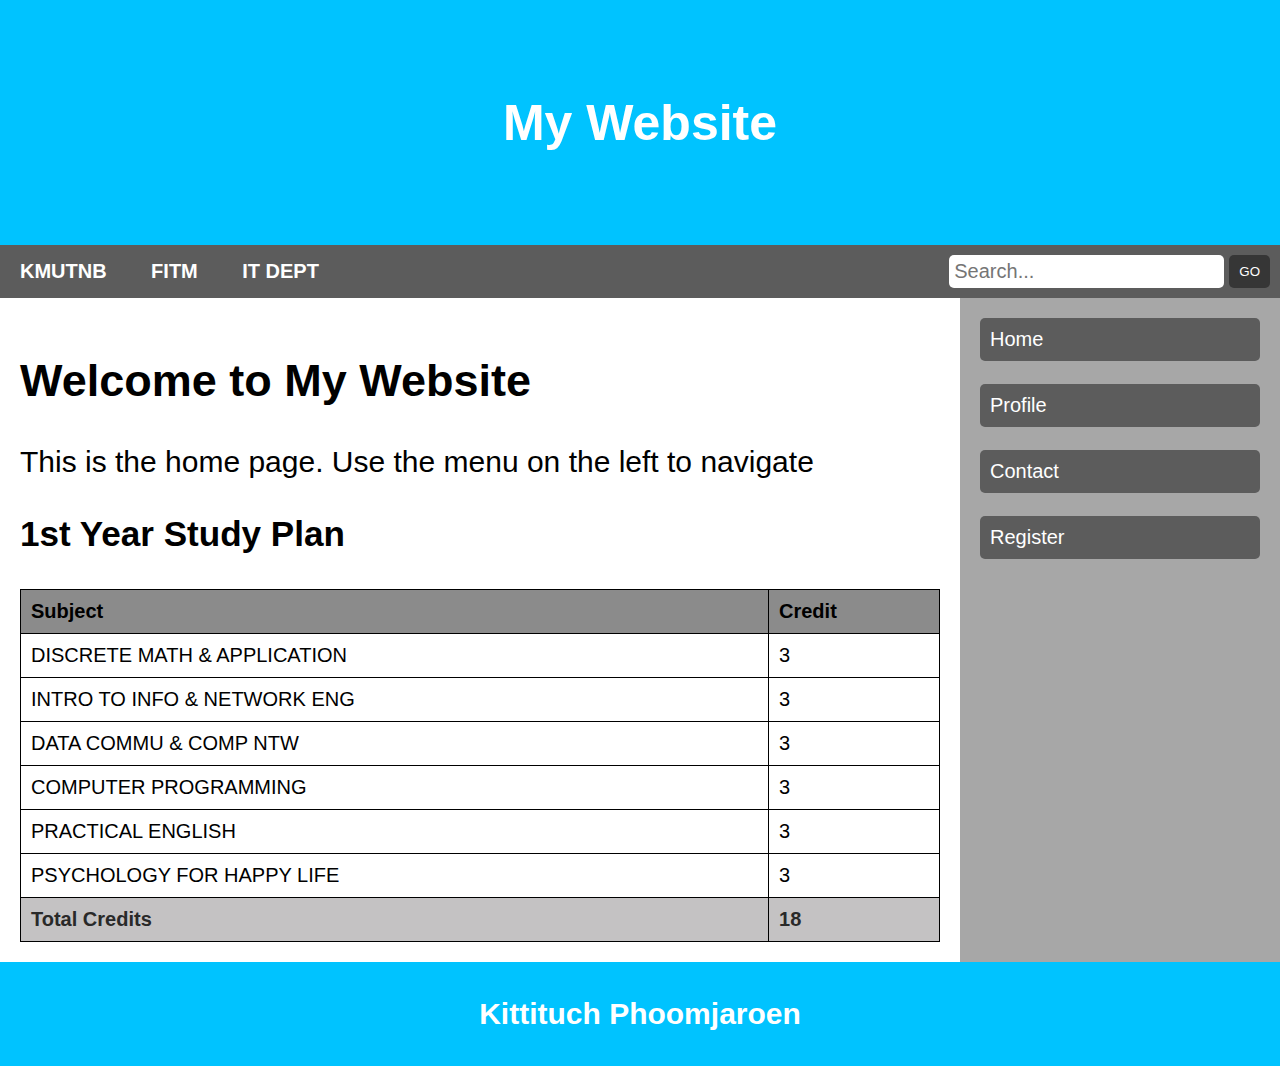
<file: CW6/index.html>
<!DOCTYPE html>
<html lang="en">
<head>
    <link rel="stylesheet" href="css/style.css">
    <meta charset="UTF-8">
    <meta name="viewport" content="width=device-width, initial-scale=1.0">
    <title>index</title>
</head>
<body>
    <!-- Header -->
    <div class="header">
        <h1>My Website</h1>
    </div>
    <!-- Navigation Bar -->
    <div class="navbar">
        <div class="menu">
            <a href="https://www.kmutnb.ac.th/">KMUTNB</a>
            <a href="http://202.44.47.45/fitm/">FITM</a>
            <a href="https://sites.google.com/fitm.kmutnb.ac.th/fitmit">IT DEPT</a>
        </div>
        <div class="search">
            <input type="text" placeholder="Search...">
            <button>GO</button>
        </div>
    </div>
    <div class="row">
        <div class="main">
            <h2>Welcome to My Website</h2>
            <span>This is the home page. Use the menu on the left to navigate</span>
            <h3>1st Year Study Plan</h3>
            <table>
                <thead>
                    <tr>
                        <td>Subject</td>
                        <td>Credit</td>
                    </tr>
                </thead>
                <tbody>
                    <tr>
                        <td>DISCRETE MATH & APPLICATION</td>
                        <td>3</td>
                    </tr>
                    <tr>
                        <td>INTRO TO INFO & NETWORK ENG</td>
                        <td>3</td>
                    </tr>
                    <tr>
                        <td>DATA COMMU & COMP NTW</td>
                        <td>3</td>
                    </tr>
                    <tr>
                        <td>COMPUTER PROGRAMMING</td>
                        <td>3</td>
                    </tr>
                    <tr>
                        <td>PRACTICAL ENGLISH</td>
                        <td>3</td>
                    </tr>
                    <tr>
                        <td>PSYCHOLOGY FOR HAPPY LIFE</td>
                        <td>3</td>
                    </tr>
                </tbody>
                <tfoot>
                    <tr>
                        <td>Total Credits</td>
                        <td>18</td>
                    </tr>
                </tfoot>
            </table>
        </div>
        <div class="side">
            <a href="index.html">Home</a><br>
            <a href="profile.html">Profile</a><br>
            <a href="contact.html">Contact</a><br>
            <a href="register.html">Register</a>
        </div>
    </div>
    <div class="footer">
        <h2>Kittituch Phoomjaroen</h2>
    </div>
</body>
</html>
</file>
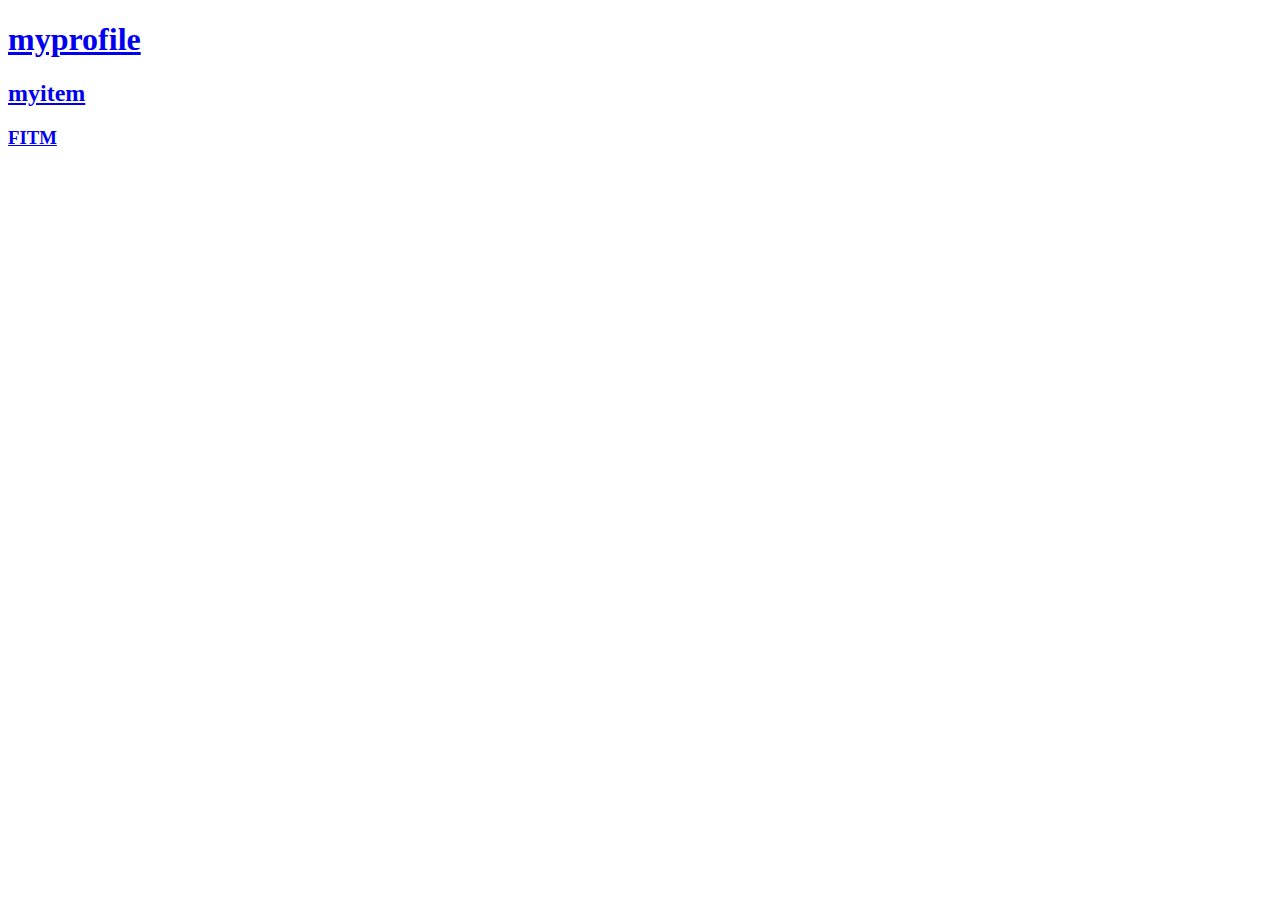
<file: mycontact.html>
<!DOCTYPE html>
<html lang="en">
<head>
    <meta charset="UTF-8">
    <meta name="viewport" content="width=device-width, initial-scale=1.0">
    <title>mycontact</title>
</head>
<body>
    <h1><a href="myprofile.html">myprofile</a></h1>

    <h2><a href="myitem.html">myitem</a></h2>

    <h3><a href="http://202.44.47.45/fitm/">FITM</a></h3>
    
</body>
</html>
</file>
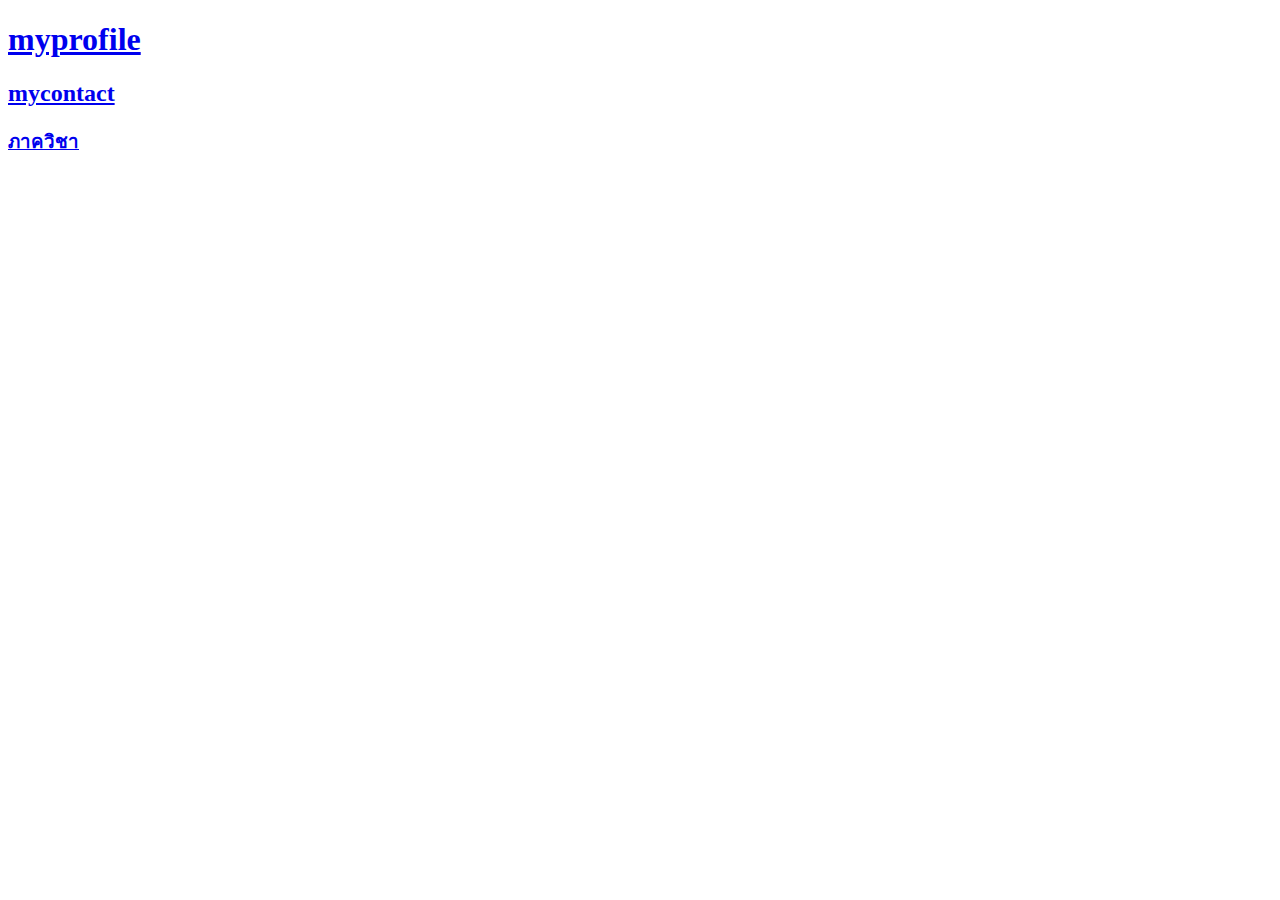
<file: myitem.html>
<!DOCTYPE html>
<html lang="en">
<head>
    <meta charset="UTF-8">
    <meta name="viewport" content="width=device-width, initial-scale=1.0">
    <title>myitem</title>
</head>
<body>
    <h1><a href="myprofile.html">myprofile</a></h1>
    
    <h2><a href="mycontact.html">mycontact</a></h2>

    <h3><a href="https://sites.google.com/itm.kmutnb.ac.th/it-fitm">ภาควิชา</a></h3>
</body>
</html>
</file>
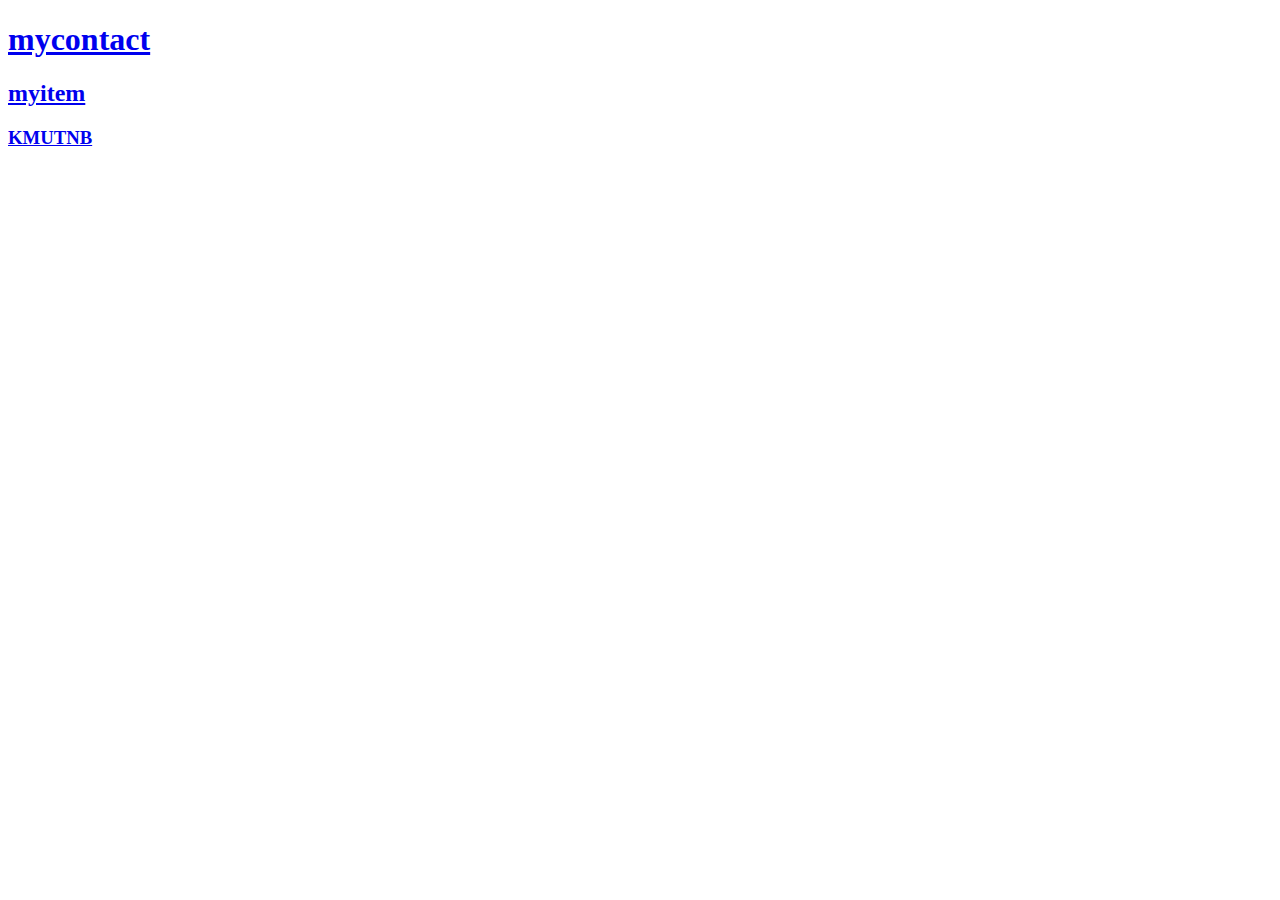
<file: myprofile.html>
<!DOCTYPE html>
<html lang="en">
<head>
    <meta charset="UTF-8">
    <meta name="viewport" content="width=device-width, initial-scale=1.0">
    <title>myprofile</title>
</head>
<body>
    <h1><a href="mycontact.html">mycontact</a></h1>

    <h2><a href="myitem.html">myitem</a></h2>

    <h3><a href="https://www.kmutnb.ac.th/">KMUTNB</a></h3>
    
</body>
</html>
</file>
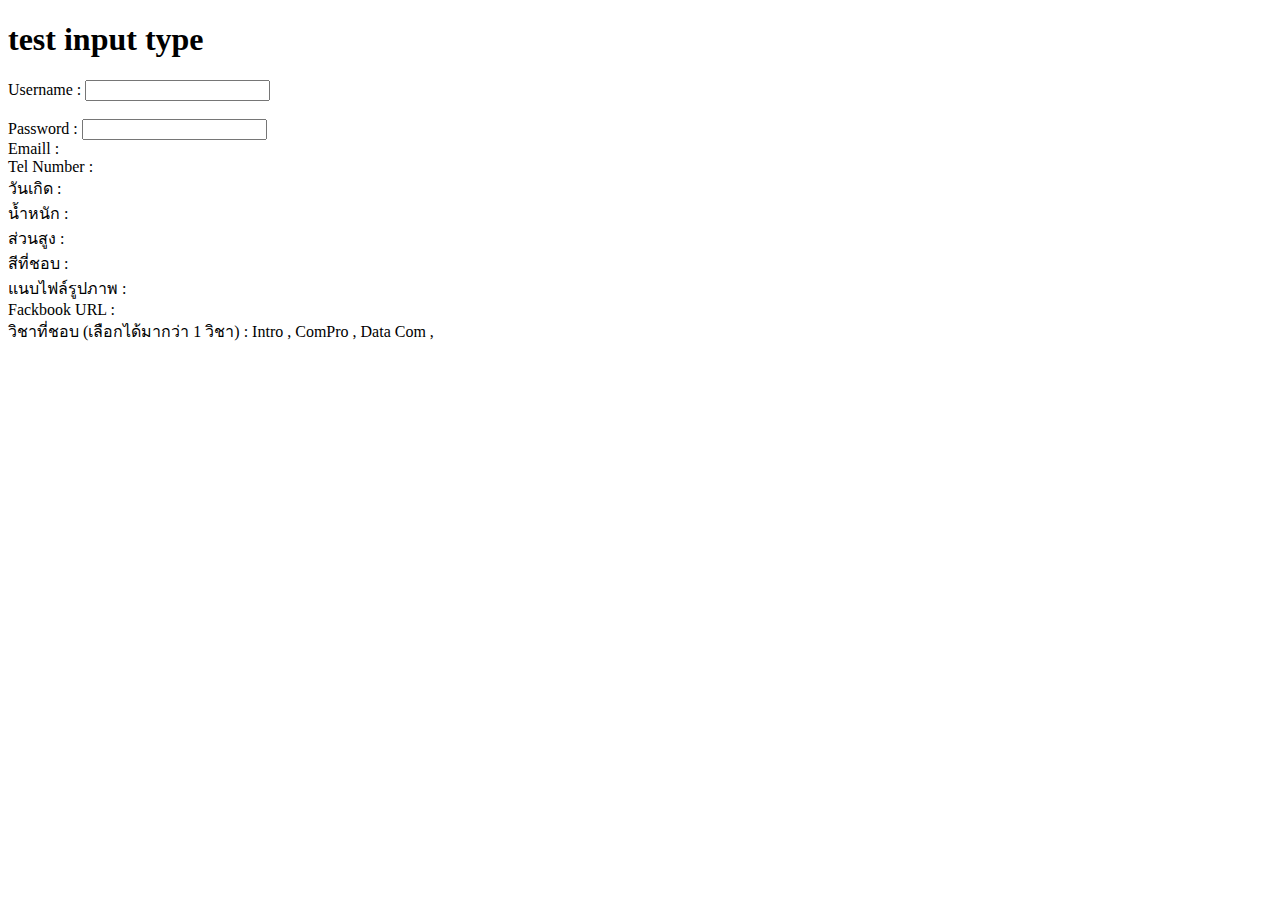
<file: test-input1.html>
<!DOCTYPE html>
<html lang="en">
<head>
    <meta charset="UTF-8">
    <meta name="viewport" content="width=device-width, initial-scale=1.0">
    <title>Document</title>
</head>
<body>
    <h1>test input type</h1>
    <form>
        Username    : <input type="text"><br><br>
        Password    : <input type="password">       <br>
        Emaill      :        <br>
        Tel Number  :        <br>
        วันเกิด       :        <br>
        น้ำหนัก       :       <br>
        ส่วนสูง       :        <br>
        สีที่ชอบ       :        <br>
        แนบไฟล์รูปภาพ :        <br>
        Fackbook URL :          <br>
        วิชาที่ชอบ (เลือกได้มากว่า 1 วิชา) :   Intro , ComPro , Data Com , <br>
    </form>
</body>
</html>
</file>
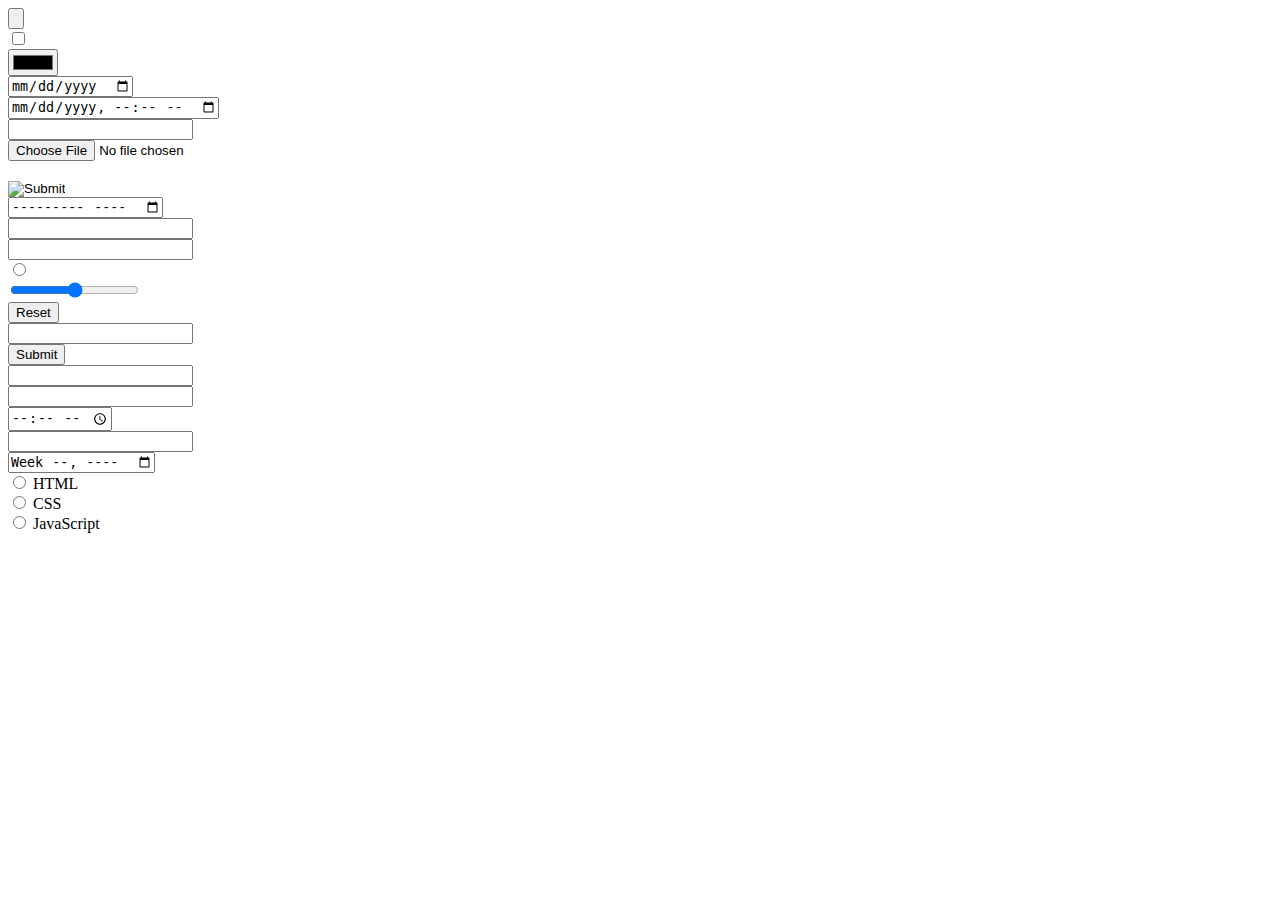
<file: test.html>
<!DOCTYPE html>
<html lang="en">
<head>
    <meta charset="UTF-8">
    <meta name="viewport" content="width=device-width, initial-scale=1.0">
    <title>Document</title>
</head>
<body>
    <input type="button"><br>
    <input type="checkbox"><br>
<input type="color"><br>
<input type="date"><br>
<input type="datetime-local"><br>
<input type="email"><br>
<input type="file"><br>
<input type="hidden"><br>
<input type="image"><br>
<input type="month"><br>
<input type="number"><br>
<input type="password"><br>
<input type="radio"><br>
<input type="range"><br>
<input type="reset"><br>
<input type="search"><br>
<input type="submit"><br>
<input type="tel"><br>
<input type="text"><br>
<input type="time"><br>
<input type="url"><br>
<input type="week"><br>

<input type="radio" id="html" name="fav_language">
  <label for="html">HTML</label><br>

  <input type="radio" id="css" name="fav_language" value="CSS">
  <label for="css">CSS</label><br>

  <input type="radio" id="javascript" name="fav_language" value="JavaScript">
  <label for="javascript">JavaScript</label>

</body>
</html>
</file>
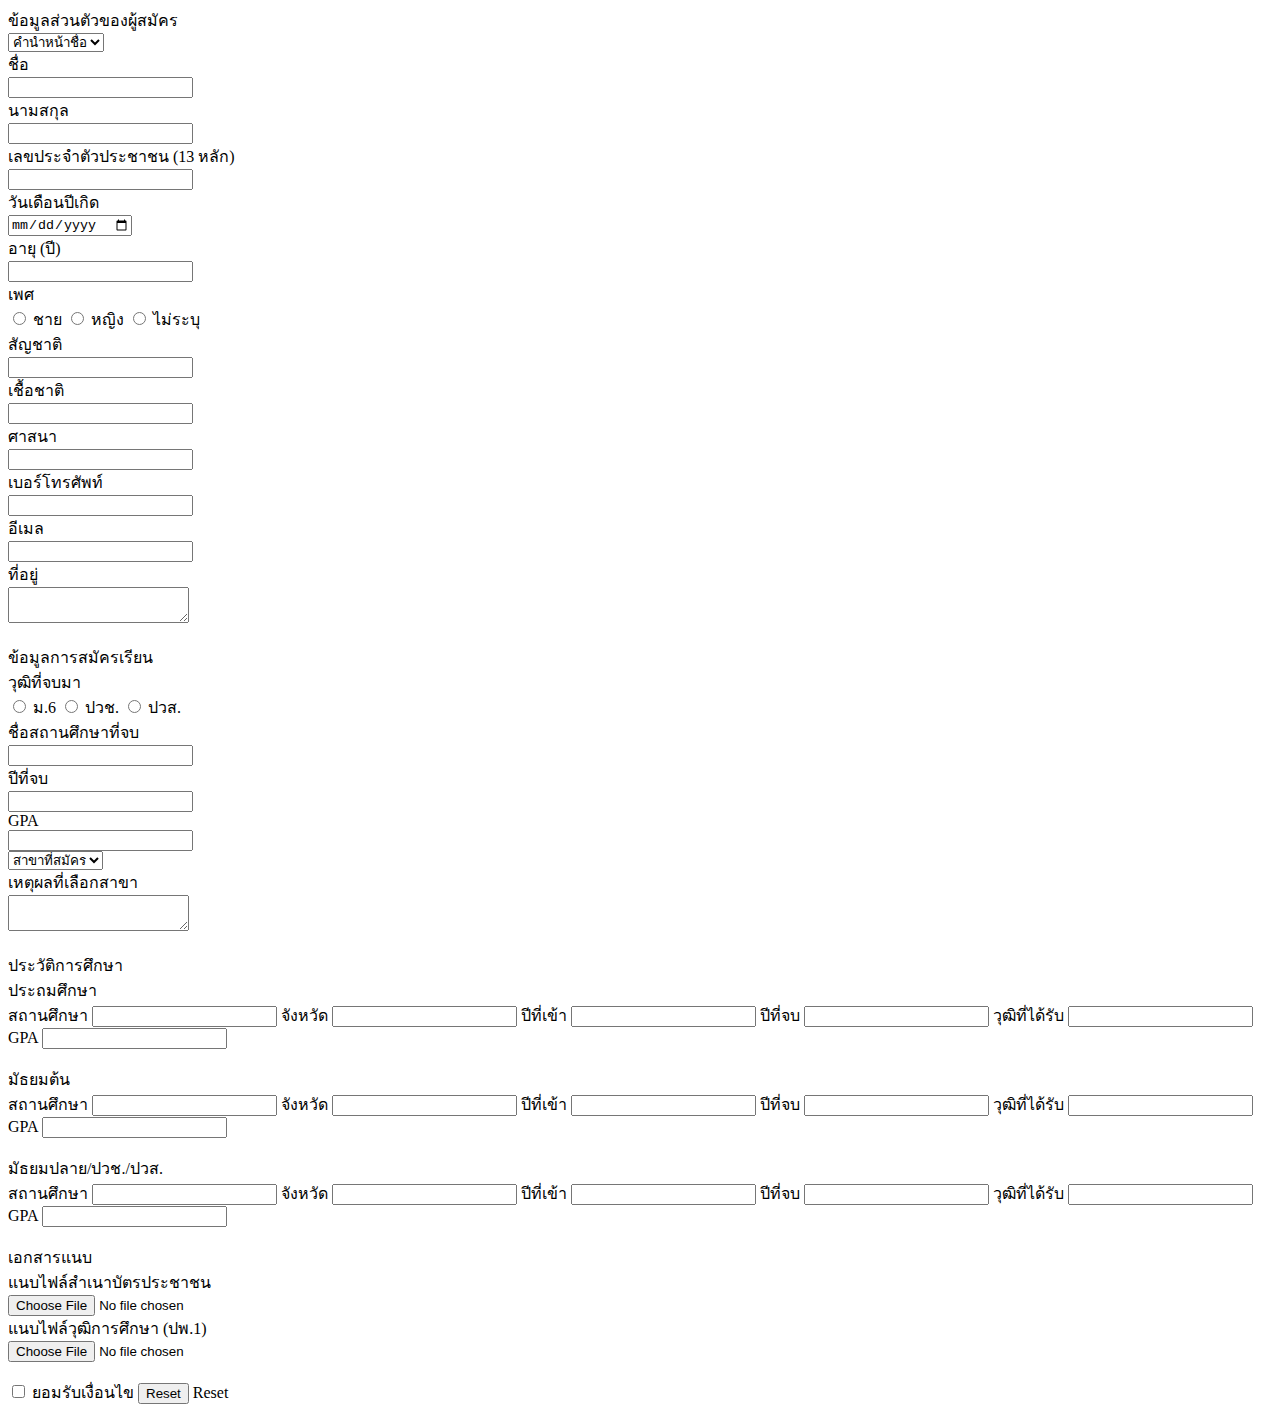
<file: CW5/test-input1.html>
<!DOCTYPE html>
<html lang="en">
<head>
    <meta charset="UTF-8">
    <meta name="viewport" content="width=device-width, initial-scale=1.0">
    <title>Document</title>
</head>
<body>
    <nav>ข้อมูลส่วนตัวของผู้สมัคร</nav>
    <form>
        <select>
            <option value="">คำนำหน้าชื่อ</option>
            <option value="">นาย</option>
            <option value="">นางสาว</option>
            <option value="">นาง</option>
        </select><br>
        <label for="Fname">ชื่อ</label><br>
        <input type="text"><br>

        <label for="Lname">นามสกุล</label><br>
        <input type="text" name="Lname"><br>

        <label for="13 number">เลขประจำตัวประชาชน (13 หลัก)</label><br>
        <input type="text" maxlength="13" name="13 number"><br>

        <label for="HBD">วันเดือนปีเกิด</label><br>
        <input type="date" name="HBD"><br>
        
        <label for="age">อายุ (ปี)</label><br>
        <input type="number"  name="age"><br>

        <label for="gender">เพศ</label><br>
        <input type="radio" id="ชาย" name="gender">
        <label for="Male">ชาย</label>
        <input type="radio" id="หญิง" name="gender">
        <label for="Female">หญิง</label>
        <input type="radio" id="ไม่ระบุ" name="gender">
        <label for="unknown">ไม่ระบุ</label><br>

        <label for="nationality">สัญชาติ</label><br>
        <input type="text" name="nationality"><br>

        <label for="ethnicity">เชื้อชาติ</label><br>
        <input type="text" name="ethnicity"><br>

        <label for="religion">ศาสนา</label><br>
        <input type="text" name="religion"><br>

        <label for="phonenumber">เบอร์โทรศัพท์</label><br>
        <input type="tel" name="phonenumber"><br>

        <label for="Email">อีเมล</label><br>
        <input type="email" name="Email"><br>

        <label for="area">ที่อยู่</label><br>
        <textarea name="area" id=""></textarea>
        <nav></nav><br>
        <nav>ข้อมูลการสมัครเรียน</nav>
        <label for="Degree">วุฒิที่จบมา</label><br>
        <input type="radio" id="ชาย" name="Degree">
        <label for="degree">ม.6</label>
        <input type="radio" id="หญิง" name="Degree">
        <label for="degree">ปวช.</label>
        <input type="radio" id="ไม่ระบุ" name="Degree">
        <label for="degree">ปวส.</label><br>

        <label for="EIC">ชื่อสถานศึกษาที่จบ</label><br>
        <input type="text" name="EIC"><br>

        <label for="complete">ปีที่จบ</label><br>
        <input type="number" name="complete"><br>

        <label for="GPA">GPA</label><br>
        <input type="number" step="0.01" name="GPA"><br>

        <select>
            <option value="">สาขาที่สมัคร</option>
            <option value="">IT</option>
            <option value="">ITI</option>
            <option value="">INE</option>
            <option value="">INET</option>
        </select><br>

        <label for="reason">เหตุผลที่เลือกสาขา</label><br>
        <textarea name="reason" id=""></textarea>
        <nav></nav><br>
        <nav>ประวัติการศึกษา</nav>
        <label for="EIC1">ประถมศึกษา</label><br>
        <label for="EIC1-1">สถานศึกษา</label>
        <input type="text" name="EIC1-1">
        <label for="EIC1-2">จังหวัด</label>
        <input type="text" name="EIC1-2">
        <label for="EIC1-3">ปีที่เข้า</label>
        <input type="text" name="EIC1-3">
        <label for="EIC1-4">ปีที่จบ</label>
        <input type="text" name="EIC1-4">
        <label for="EIC1-5">วุฒิที่ได้รับ</label>
        <input type="text" name="EIC1-5">
        <label for="EIC1-5">GPA</label>
        <input type="text" name="EIC01-5"><br>
        <nav></nav><br>
        <label for="EIC2">มัธยมต้น</label><br>
        <label for="EIC2-1">สถานศึกษา</label>
        <input type="text" name="EIC2-1">
        <label for="EIC2-2">จังหวัด</label>
        <input type="text" name="EIC2-2">
        <label for="EIC2-3">ปีที่เข้า</label>
        <input type="text" name="EIC2-3">
        <label for="EIC2-4">ปีที่จบ</label>
        <input type="text" name="EIC2-4">
        <label for="EIC2-5">วุฒิที่ได้รับ</label>
        <input type="text" name="EIC2-5">
        <label for="EIC2-5">GPA</label>
        <input type="text" name="EIC2-5"><br>
        <nav></nav><br>
        <label for="EIC3">มัธยมปลาย/ปวช./ปวส.</label><br>
        <label for="EIC3-1">สถานศึกษา</label>
        <input type="text" name="EIC3-1">
        <label for="EIC3-2">จังหวัด</label>
        <input type="text" name="EIC3-2">
        <label for="EIC3-3">ปีที่เข้า</label>
        <input type="text" name="EIC3-3">
        <label for="EIC3-4">ปีที่จบ</label>
        <input type="text" name="EIC3-4">
        <label for="EIC3-5">วุฒิที่ได้รับ</label>
        <input type="text" name="EIC3-5">
        <label for="EIC3-5">GPA</label>
        <input type="text" name="EIC3-5"><br>

        <nav></nav><br>
        <nav>เอกสารแนบ</nav>
        <label for="file13number">แนบไฟล์สำเนาบัตรประชาชน</label><br>
        <input type="file" name="file13number"><br>
        <label for="file13number">แนบไฟล์วุฒิการศึกษา (ปพ.1)</label><br>
        <input type="file" name="file13number"><br>
        <nav></nav><br>
        <input type="checkbox" name="accept">
        <label for="accept">ยอมรับเงื่อนไข</label>
        <input type="reset" name="accept">
        <label for="Reset">Reset</label><br>

    </form>
</body>
</html>
</file>
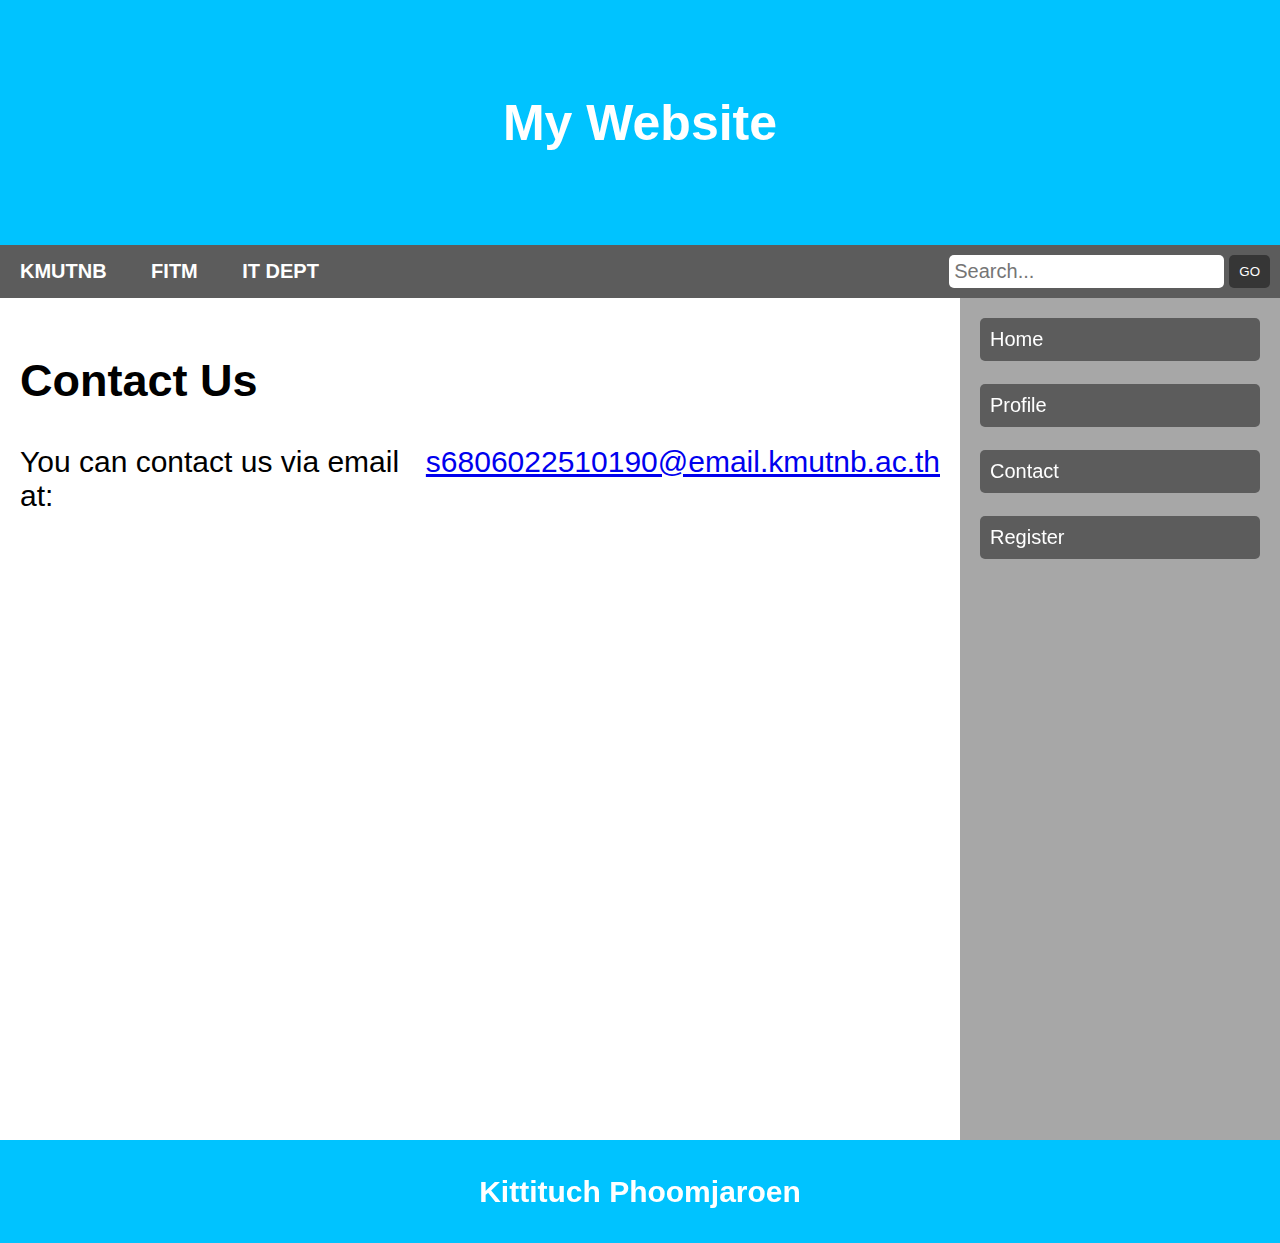
<file: CW6/contact.html>
<!DOCTYPE html>
<html lang="en">
<head>
    <link rel="stylesheet" href="css/style.css">
    <meta charset="UTF-8">
    <meta name="viewport" content="width=device-width, initial-scale=1.0">
    <title>contact</title>
</head>
<body>
    <!-- Header -->
    <div class="header">
        <h1>My Website</h1>
    </div>
    <!-- Navigation Bar -->
    <div class="navbar">
        <div class="menu">
            <a href="https://www.kmutnb.ac.th/">KMUTNB</a>
            <a href="http://202.44.47.45/fitm/">FITM</a>
            <a href="https://sites.google.com/fitm.kmutnb.ac.th/fitmit">IT DEPT</a>
        </div>
        <div class="search">
            <input type="text" placeholder="Search...">
            <button>GO</button>
        </div>
    </div>
    <div class="row">
        <div class="main">
            <h2>Contact Us</h2>
            <span>You can contact us via email at: <a href="https://mail.google.com/mail/u/0/#search/s6806022510190%40email.kmutnb.ac.th?compose=new">s6806022510190@email.kmutnb.ac.th</a></span>
            <iframe src="https://www.google.com/maps/embed?pb=!1m17!1m12!1m3!1d2828.766991234259!2d100.09370541039621!3d13.693989234628015!2m3!1f0!2f0!3f0!3m2!1i1024!2i768!4f13.1!3m2!1m1!2zMTPCsDQxJzQwLjAiTiAxMDDCsDA1JzQyLjEiRQ!5e0!3m2!1sen!2sth!4v1755328564624!5m2!1sen!2sth" width="800" height="600" style="border:0;" allowfullscreen="" loading="lazy" referrerpolicy="no-referrer-when-downgrade"></iframe>
        </div>
        <div class="side">
            <a href="index.html">Home</a><br>
            <a href="profile.html">Profile</a><br>
            <a href="contact.html">Contact</a><br>
            <a href="register.html">Register</a>
        </div>
    </div>
    <div class="footer">
        <h2>Kittituch Phoomjaroen</h2>
    </div>
</body>
</html>
</file>
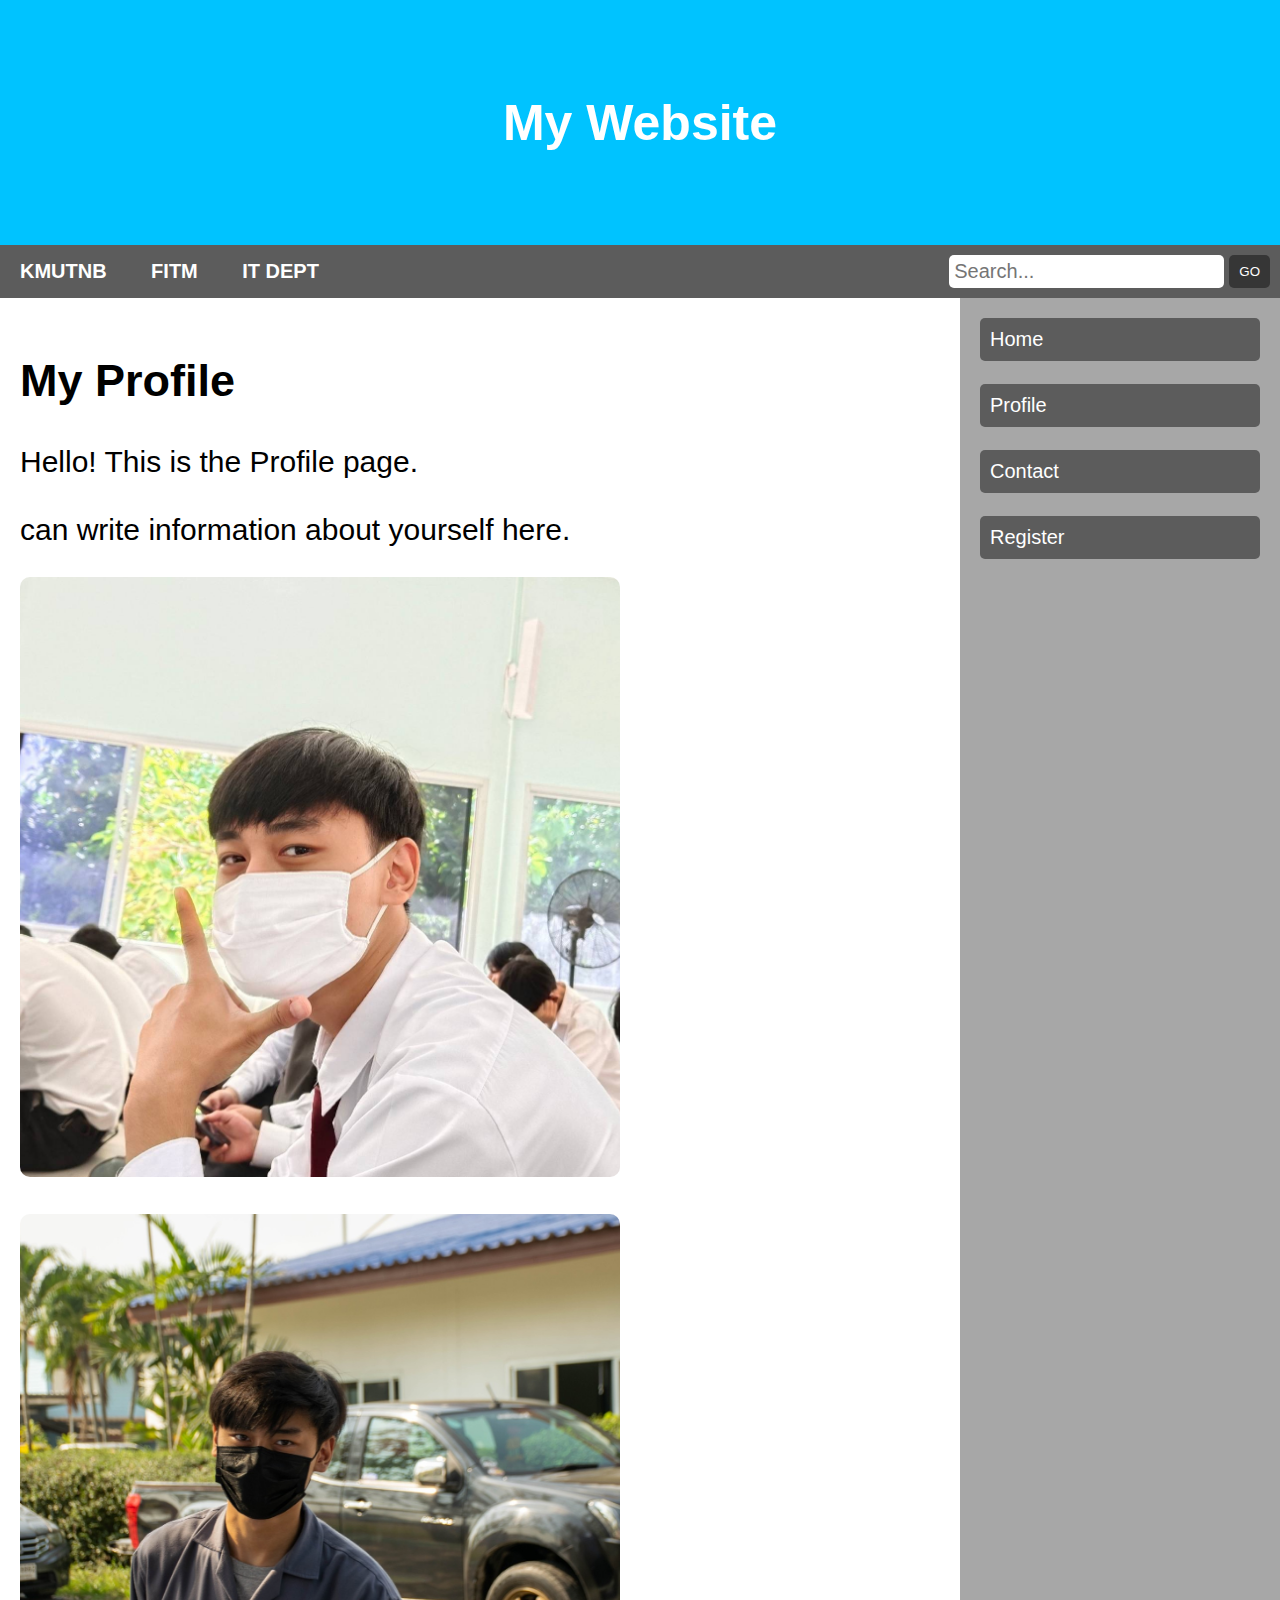
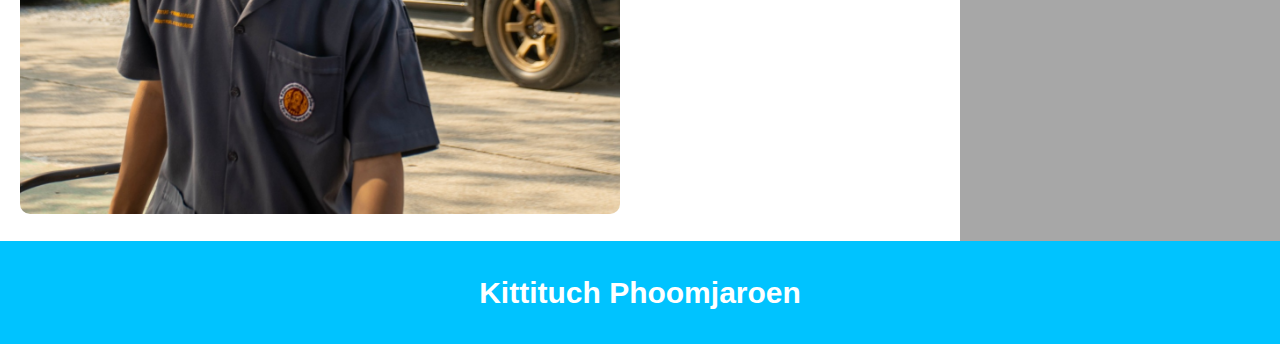
<file: CW6/profile.html>
<!DOCTYPE html>
<html lang="en">
<head>
    <link rel="stylesheet" href="css/style.css">
    <meta charset="UTF-8">
    <meta name="viewport" content="width=device-width, initial-scale=1.0">
    <title>Profile</title>
</head>
<body>
    <!-- Header -->
    <div class="header">
        <h1>My Website</h1>
    </div>
    <!-- Navigation Bar -->
    <div class="navbar">
        <div class="menu">
            <a href="https://www.kmutnb.ac.th/">KMUTNB</a>
            <a href="http://202.44.47.45/fitm/">FITM</a>
            <a href="https://sites.google.com/fitm.kmutnb.ac.th/fitmit">IT DEPT</a>
        </div>
        <div class="search">
            <input type="text" placeholder="Search...">
            <button>GO</button>
        </div>
    </div>
    <div class="row">
        <div class="main">
            <h2>My Profile</h2>
            <span>Hello! This is the Profile page.</span><br>
            <span>can write information about yourself here.</span>
            <div class="jpg">
                <img src="images/images1.jpg" alt="My image">
                <img src="images/images2.jpg" alt="My image">
            </div>
        </div>
        <div class="side">
            <a href="index.html">Home</a><br>
            <a href="profile.html">Profile</a><br>
            <a href="contact.html">Contact</a><br>
            <a href="register.html">Register</a>
        </div>
    </div>
    <div class="footer">
        <h2>Kittituch Phoomjaroen</h2>
    </div>
</body>
</html>
</file>
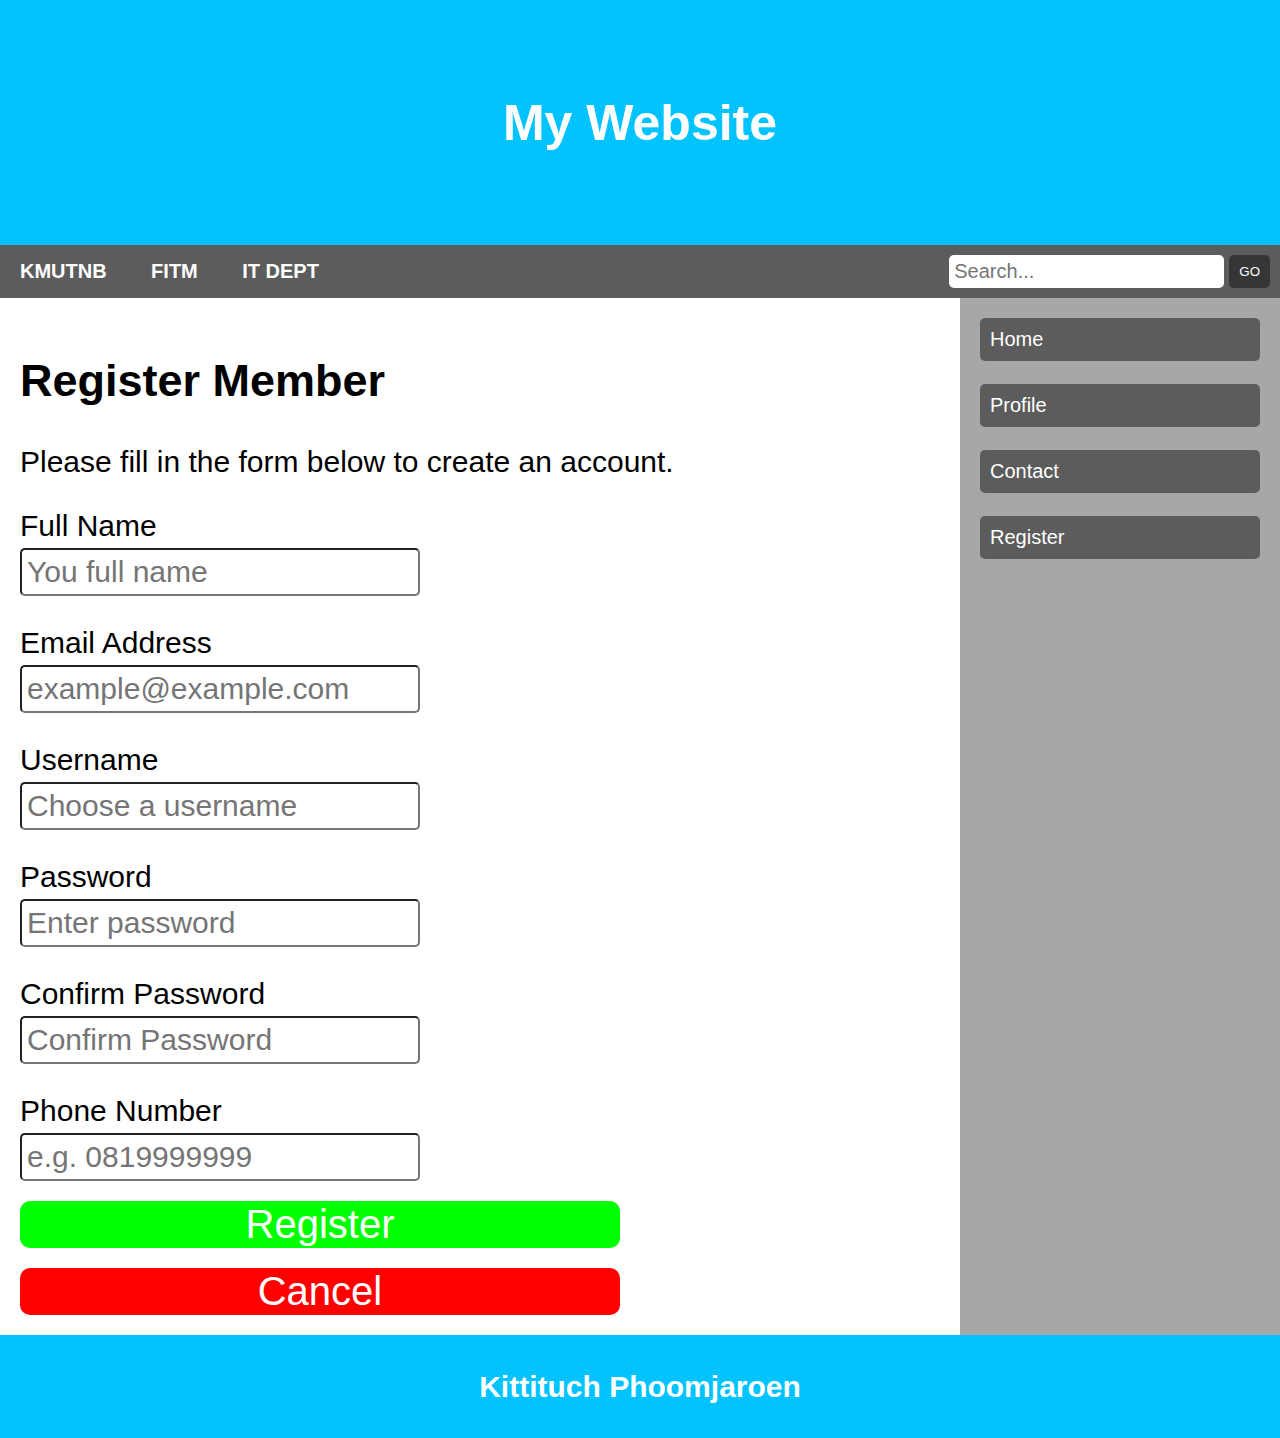
<file: CW6/register.html>
<!DOCTYPE html>
<html lang="en">
<head>
    <link rel="stylesheet" href="css/style.css">
    <meta charset="UTF-8">
    <meta name="viewport" content="width=device-width, initial-scale=1.0">
    <title>register</title>
</head>
<body>
    <!-- Header -->
    <div class="header">
        <h1>My Website</h1>
    </div>
    <!-- Navigation Bar -->
    <div class="navbar">
        <div class="menu">
            <a href="https://www.kmutnb.ac.th/">KMUTNB</a>
            <a href="http://202.44.47.45/fitm/">FITM</a>
            <a href="https://sites.google.com/fitm.kmutnb.ac.th/fitmit">IT DEPT</a>
        </div>
        <div class="search">
            <input type="text" placeholder="Search...">
            <button>GO</button>
        </div>
    </div>
    <div class="row">
        <div class="main">
            <h2>Register Member</h2>
            <span>Please fill in the form below to create an account.</span>
            <form>
                <div class="resgister">
                    <label for="Full Name">Full Name</label>
                    <input type="text" id="Full Name" name="Full Name" placeholder="You full name" required>
                    <label for="email">Email Address</label>
                    <input type="email" id="email" name="email" placeholder="example@example.com" required>
                    <label for="Username">Username</label>
                    <input type="text" id="Username" name="Username" placeholder="Choose a username" required>
                    <label for="Password">Password</label>
                    <input type="password" id="Password" name="Password" placeholder="Enter password" required>
                    <label for="Password">Confirm Password</label>
                    <input type="password" id="Password" name="Password" placeholder="Confirm Password" required>
                    <label for="Phone number">Phone Number</label>
                    <input type="tel" id="Phone number" name="Phone number" placeholder="e.g. 0819999999" required><br>
                    <button type="submit" class="reg">Register</button><br>
                    <button type="reset" class="Cancel">Cancel</button>
                </div>
            </form>
        </div>
        <div class="side">
            <a href="index.html">Home</a><br>
            <a href="profile.html">Profile</a><br>
            <a href="contact.html">Contact</a><br>
            <a href="register.html">Register</a>
        </div>
    </div>
    <div class="footer">
        <h2>Kittituch Phoomjaroen</h2>
    </div>
</body>
</html>
</file>
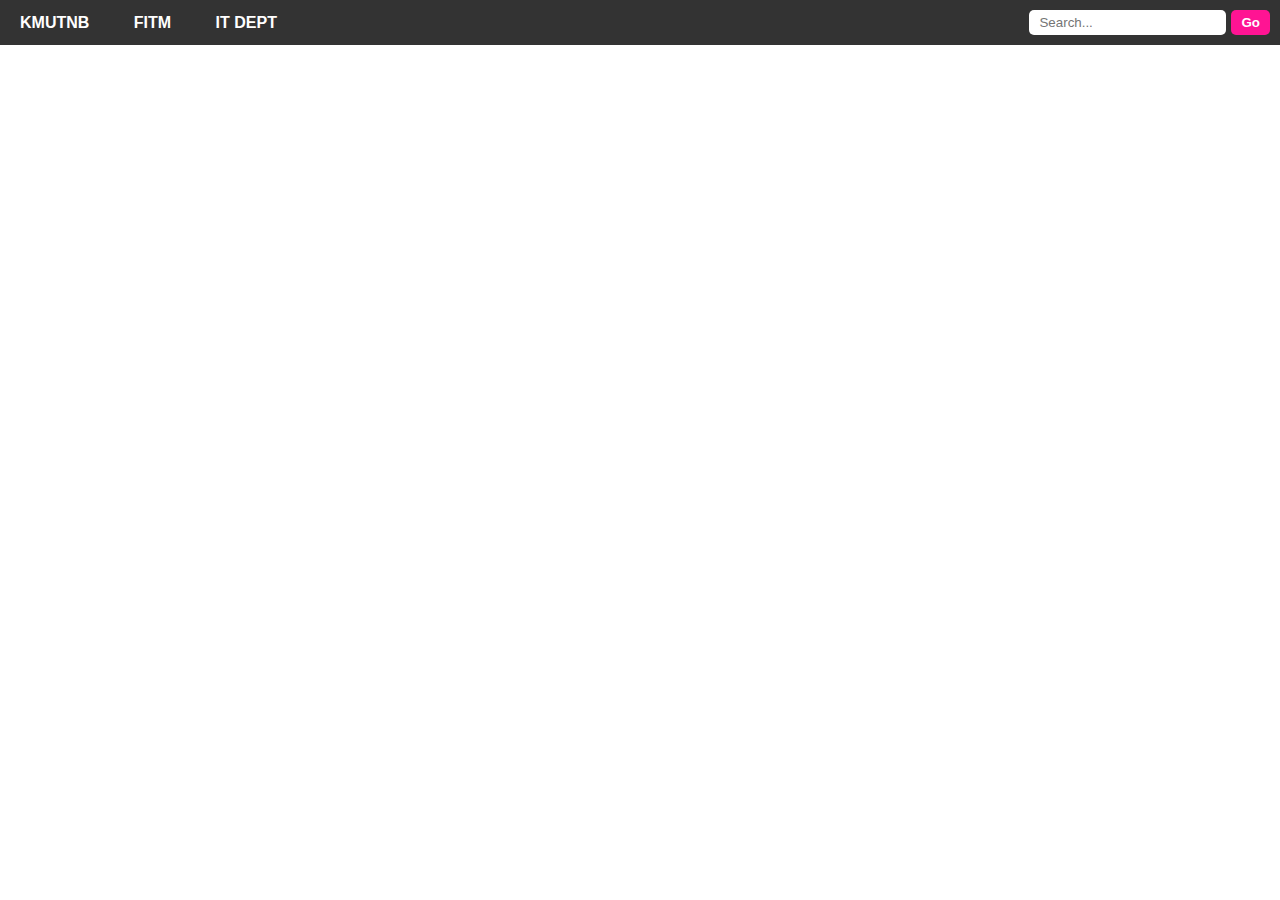
<file: CW6/test.html>
<!DOCTYPE html>
<html lang="en">
<head>
<meta charset="UTF-8">
<title>Navbar with Search</title>
<style>
  body {
    margin: 0;
    font-family: Arial, sans-serif;
  }

  .navbar {
    display: flex;
    justify-content: space-between; /* ซ้าย-ขวา */
    align-items: center; /* กึ่งกลางแนวตั้ง */
    background-color: #333;
    padding: 10px;
  }

  .menu a {
    color: white;
    margin-right: 20px;
    text-decoration: none;
    font-weight: bold;
    padding: 10px 10px; /* เพิ่มพื้นที่คลิก */
  }

  .menu a:hover {
    background-color: #555; /* พื้นหลังเข้มขึ้น */
    text-decoration: none;  /* ไม่ขีดเส้นใต้ */
  }

  .search {
    display: flex;
  }

  .search input {
    padding: 5px 10px;
    border-radius: 5px;
    border: none;
    outline: none;
  }

  .search button {
    padding: 5px 10px;
    background-color: deeppink;
    color: white;
    border: none;
    border-radius: 5px;
    margin-left: 5px;
    cursor: pointer;
    font-weight: bold;
    transition: background-color 0.3s ease;
  }

  .search button:hover {
    background-color: hotpink;
  }
</style>
</head>
<body>

<div class="navbar">
  <div class="menu">
    <a href="#">KMUTNB</a>
    <a href="#">FITM</a>
    <a href="#">IT DEPT</a>
  </div>
  <div class="search">
    <input type="text" placeholder="Search...">
    <button>Go</button>
  </div>
</div>

</body>
</html>
</file>
<file: CW6/css/style.css>
* {
    box-sizing: border-box;
}
/* style the body */
body {
    font-family: Arial;
    margin: 0;
}
.header {
    padding: 60px;
    text-align: center;
    background: #00c3ff;
    color: white;
    font-size: 25px;
}

.navbar {
    display: flex;
    justify-content: space-between; /* ซ้าย-ขวา */
    align-items: center; /* กึ่งกลางแนวตั้ง */
    background-color: #5c5c5c;
    padding: 10px;
  }

.menu a {
  color: white;
  margin-right: 20px;
  text-decoration: none;
  font-weight: bold;
  padding: 10px 10px; /* เพิ่มพื้นที่คลิก */
  font-size: 20px;
}

.menu a:hover {
  background-color: #858585; /* พื้นหลังเข้มขึ้น */
  color: #00c3ff;
}

.search {
  display: flex;
}

.search input {
  padding: 5px;
  border-radius: 5px;
  border: none;
  font-size: 20px;
}

.search button {
  padding: 5px 10px;
  background-color: rgb(54, 54, 54);
  color: white;
  border: none;
  border-radius: 5px;
  margin-left: 5px;
  cursor: pointer;
}

.row {
    display: flex;
    flex-wrap: wrap;
}

/* Create two unequal columns that sits next to each other */
/* Sidebar/left colume */
.side {
    display: flex;
    flex-direction: column;
    flex: 20%;
    background-color: #a7a7a7;
    padding: 20px;
    font-size: 20px;
}

.side a {
    background-color: #5c5c5c;
    color: rgb(255, 255, 255);
    text-decoration: none;
    padding: 10px 10px; /* เพิ่มพื้นที่คลิก */
     border-radius: 5px;
}
/* Main colume */
.main {
    flex: 70%;
    background-color: rgb(255, 255, 255);
    padding: 20px;
    font-size: 30px;
}

.main span {
  display: flex;
}

table {
  width: 100%;
  border-collapse: collapse;
  font-size: 20px;
  border: 1px solid #f7f7f7;
}

.main th, td {
  border: 1px solid #000000;
  padding: 10px;
}

.main thead {
  background-color: #8b8b8b;
  color: rgb(0, 0, 0);
  font-weight: bold;
}

.main tfoot {
  background-color: #c4c2c3;
  color: rgb(41, 41, 41);
  font-weight: bold;
}

.footer {
    background-color:#00c3ff;
    font-size: 20px;
    color: white;
    padding: 10px;
    text-align: center;
}

/* ------------- Profile -------------*/
.jpg img {
  margin-top: 30px;
  width: 600px;
  height: 600px;
  object-fit: cover;
  border-radius: 10px;
  margin-right: 100px;
}

/* ------------- register -------------*/

.main label {
  display: flex;
  margin-top: 30px;
}
.main input {
  font-size: 30px;
  border-radius: 5px;
  padding: 5px;
  margin-top: 5px;
}

.resgister button {
  font-size: 40px;
  width: 600px;
  margin-top: 20px;
  border-radius: 10px;
}

.reg {
  background-color: rgb(0, 255, 0);
  color: white;
  border: none;
}

.Cancel {
  background-color: red;
  color: white;
  border: none;
}

@media screen and (max-width: 700px) {
    .row, .navbar {
        flex-direction: column;
    }
}
</file>
